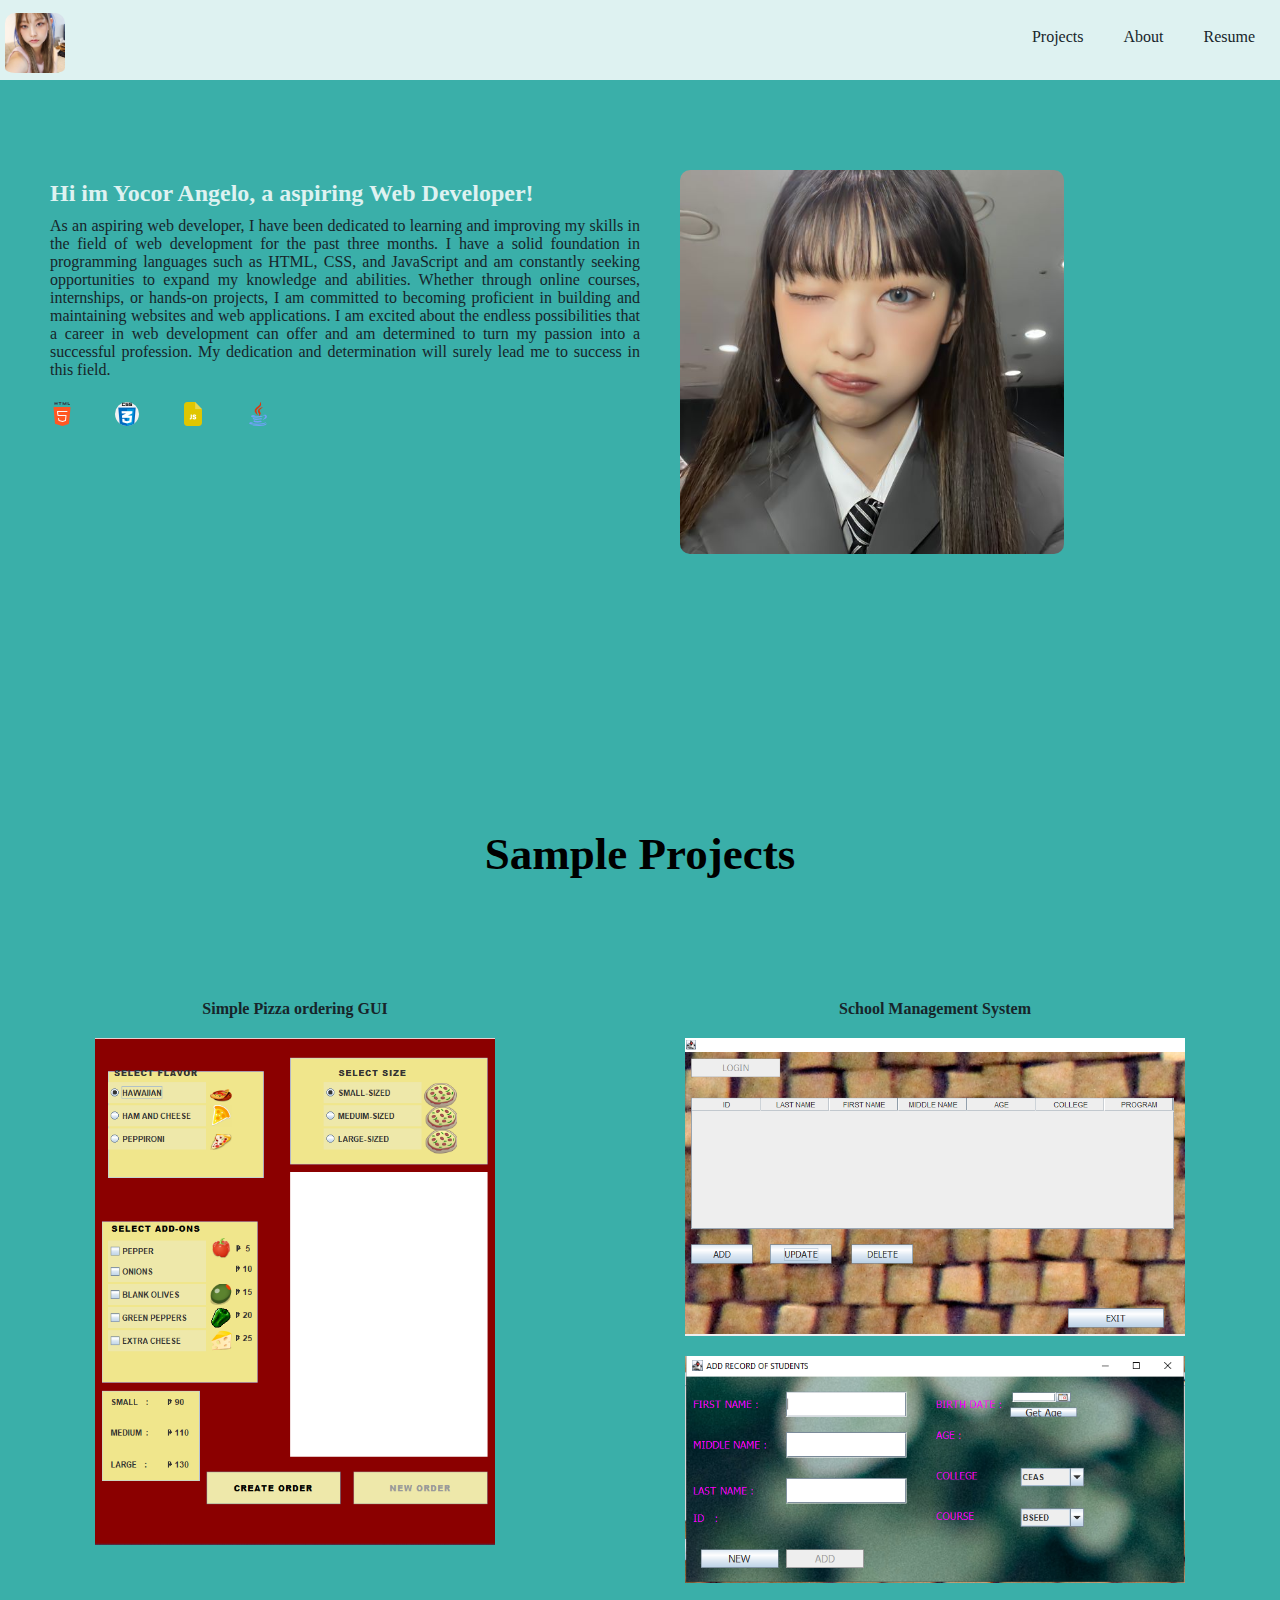
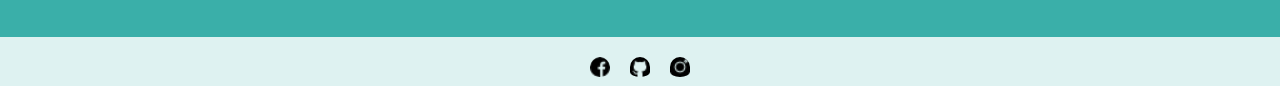
<file: index.html>
<!DOCTYPE html>
<html lang="en">

<head>
  <meta charset="UTF-8">
  <meta http-equiv="X-UA-Compatible" content="IE=edge">
  <meta name="viewport" content="width=device-width, initial-scale=1.0">
  <title>Document</title>
  <link rel="stylesheet" href="style.css">
</head>

<body>
  <header>
    <nav>
      <img src="/img/36e80d4f4644e21cc5507d7ac60f27af.jpg" alt="">
      <div class="nav-links">
        <ul>
          <li><a href="#Projects-main">Projects</a></li>
          <li><a href="#">About</a></li>
          <li><a href="#">Resume</a></li>
        </ul>
      </div>
    </nav>
  </header>
  <main>
    <section>
      <div class="row">
        <div class="col1">
          <h2>Hi im Yocor Angelo, <span>a aspiring Web Developer!</span></h2>
          <p>As an aspiring web developer, I have been dedicated to learning and improving my skills in the field of web
            development for the past three months. I have a solid foundation in programming languages such as HTML, CSS,
            and JavaScript and am constantly seeking opportunities to expand my knowledge and abilities. Whether through
            online courses, internships, or hands-on projects, I am committed to becoming proficient in building and
            maintaining websites and web applications. I am excited about the endless possibilities that a career in web
            development can offer and am determined to turn my passion into a successful profession. My dedication and
            determination will surely lead me to success in this field.</p>
          <div class="skill-container">
            <div><img src="img/html-5.png" alt=""></div>
            <div><img src="img/css.png" alt=""></div>
            <div><img src="img/js-file.png" alt=""></div>
            <div><img src="img/java.png" alt=""></div>
          </div>
        </div>
        <div class="col2">
          <img src="img/hearin main.jpg" alt="a">
        </div>
      </div>
    </section>
    <br>
    <br>
    <br>
    <br>
    <br>
    <br>
    <br>
    <br>
    <br>
    <br>
    <section>
      <h1 id="Projects-main">Sample Projects</h1>
      <div class="row1Proj">
        <div class="col1Proj">
          <h4><a href="https://github.com/Angelo-misuhara/1yrPrelimProject" target="_blank">Simple Pizza ordering
              GUI</a></h4>
          <img src="img/pizaGui.png">
        </div>
        <div class="col2Proj">
          <h4> <a href="https://github.com/Angelo-misuhara/1yrMidtermProject" target="_blank">School Management
              System</a></h4>
          <img src="img/mainStudent.png">
          <img src="img/addStud.png">
        </div>
      </div>
    </section>
  </main>
  <br><br><br>
  <footer>
    <nav>
      <div class="container-footer">
        <div><a href="https://www.facebook.com/angelo.yocor?mibextid=ZbWKwL"><img src="img/facebook.png" alt=""></a>
        </div>
        <div><a href="github.com/Angelo-misuhara"><img src="img/github-sign.png" alt=""></a>
        </div>
        <div><a href="https://www.instagram.com/gel_sr_my/"><img src="img/instagram.png" alt=""></a>
        </div>
    </nav>
  </footer>
</body>
</html>
</file>
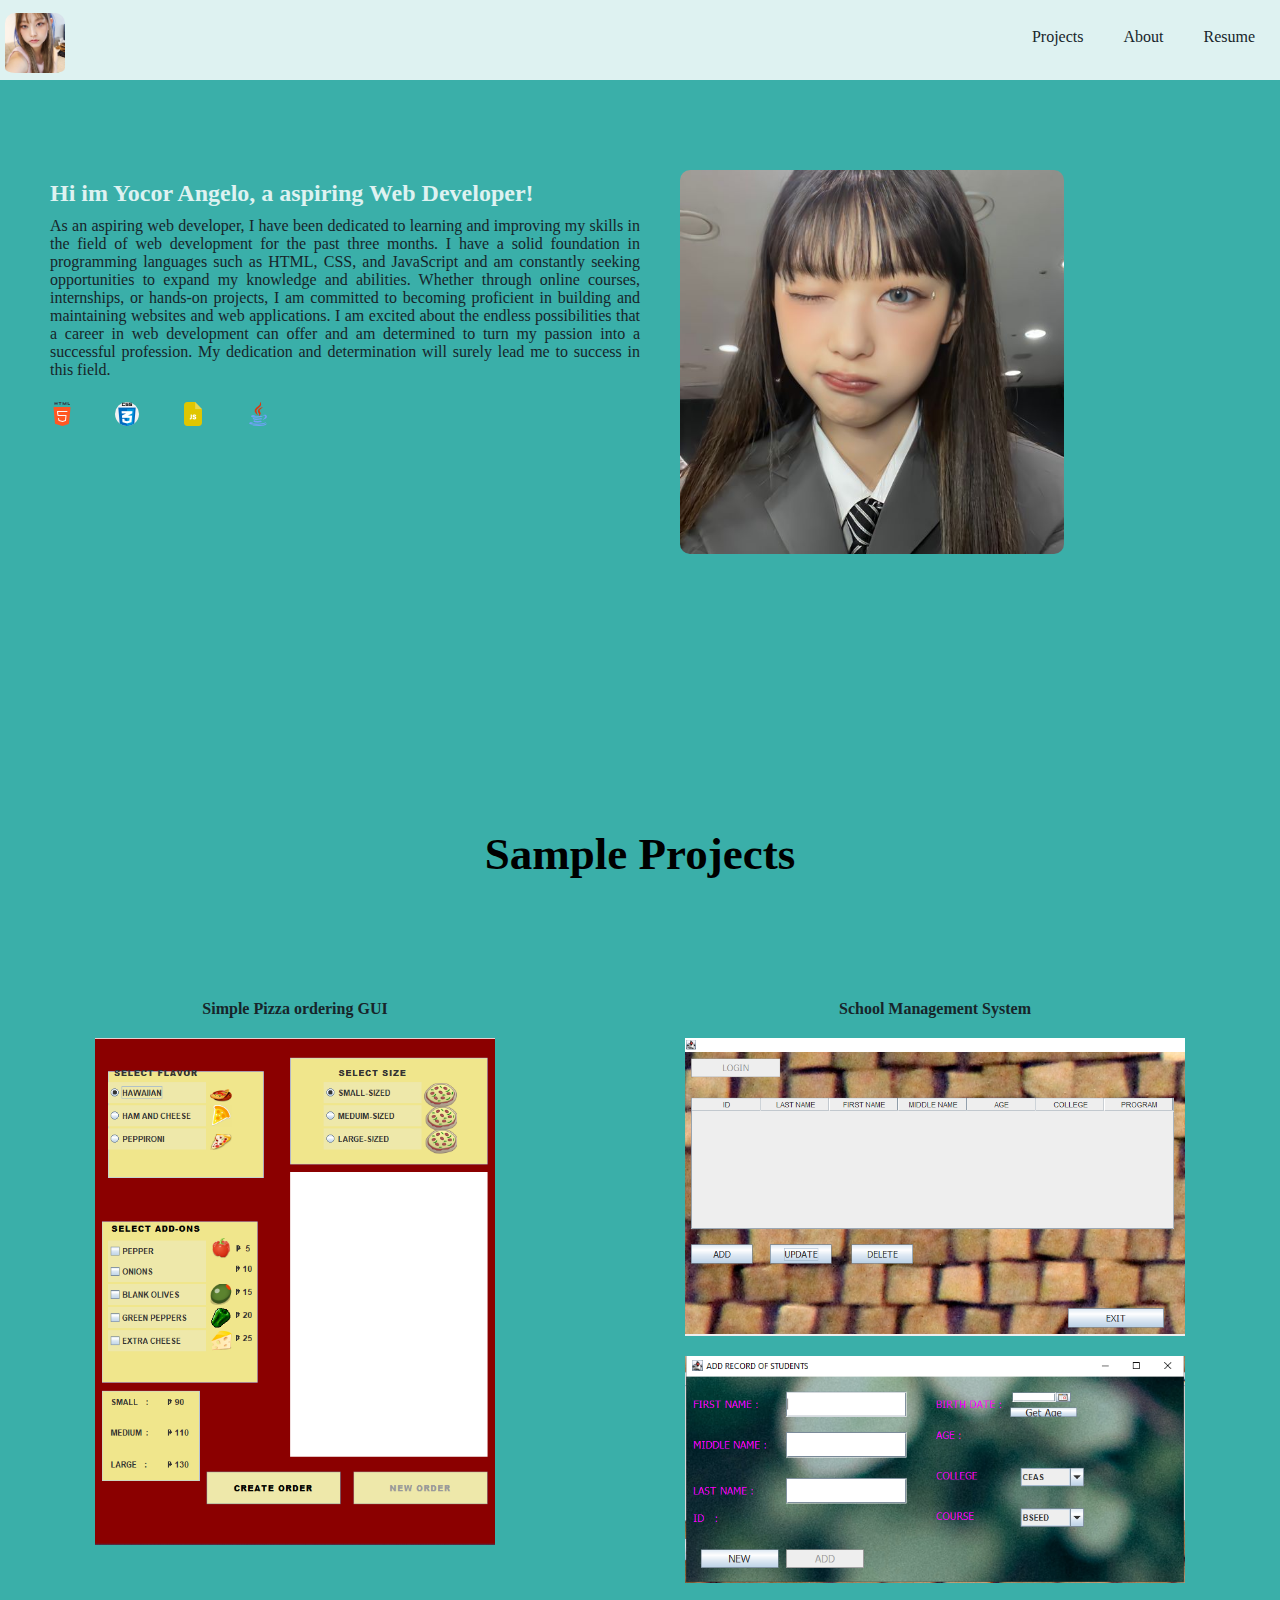
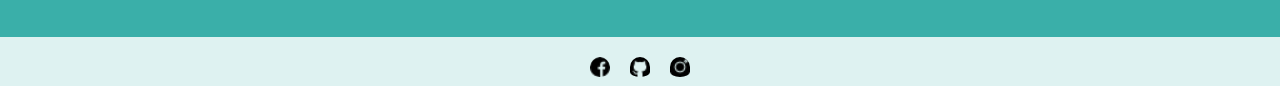
<file: 1/index.html>
<!DOCTYPE html>
<html lang="en">

<head>
  <meta charset="UTF-8">
  <meta http-equiv="X-UA-Compatible" content="IE=edge">
  <meta name="viewport" content="width=device-width, initial-scale=1.0">
  <title>Document</title>
  <link rel="stylesheet" href="style.css">
</head>

<body>
  <header>
    <nav>
      <img src="/img/36e80d4f4644e21cc5507d7ac60f27af.jpg" alt="">
      <div class="nav-links">
        <ul>
          <li><a href="#Projects-main">Projects</a></li>
          <li><a href="#">About</a></li>
          <li><a href="#">Resume</a></li>
        </ul>
      </div>
    </nav>
  </header>
  <main>
    <section>
      <div class="row">
        <div class="col1">
          <h2>Hi im Yocor Angelo, <span>a aspiring Web Developer!</span></h2>
          <p>As an aspiring web developer, I have been dedicated to learning and improving my skills in the field of web
            development for the past three months. I have a solid foundation in programming languages such as HTML, CSS,
            and JavaScript and am constantly seeking opportunities to expand my knowledge and abilities. Whether through
            online courses, internships, or hands-on projects, I am committed to becoming proficient in building and
            maintaining websites and web applications. I am excited about the endless possibilities that a career in web
            development can offer and am determined to turn my passion into a successful profession. My dedication and
            determination will surely lead me to success in this field.</p>
          <div class="skill-container">
            <div><img src="img/html-5.png" alt=""></div>
            <div><img src="img/css.png" alt=""></div>
            <div><img src="img/js-file.png" alt=""></div>
            <div><img src="img/java.png" alt=""></div>
          </div>
        </div>
        <div class="col2">
          <img src="img/hearin main.jpg" alt="a">
        </div>
      </div>
    </section>
    <br>
    <br>
    <br>
    <br>
    <br>
    <br>
    <br>
    <br>
    <br>
    <br>
    <section>
      <h1 id="Projects-main">Sample Projects</h1>
      <div class="row1Proj">
        <div class="col1Proj">
          <h4><a href="https://github.com/Angelo-misuhara/1yrPrelimProject" target="_blank">Simple Pizza ordering
              GUI</a></h4>
          <img src="img/pizaGui.png">
        </div>
        <div class="col2Proj">
          <h4> <a href="https://github.com/Angelo-misuhara/1yrMidtermProject" target="_blank">School Management
              System</a></h4>
          <img src="img/mainStudent.png">
          <img src="img/addStud.png">
        </div>
      </div>
    </section>
  </main>
  <br><br><br>
  <footer>
    <nav>
      <div class="container-footer">
        <div><a href="https://www.facebook.com/angelo.yocor?mibextid=ZbWKwL"><img src="img/facebook.png" alt=""></a>
        </div>
        <div><a href="github.com/Angelo-misuhara"><img src="img/github-sign.png" alt=""></a>
        </div>
        <div><a href="https://www.instagram.com/gel_sr_my/"><img src="img/instagram.png" alt=""></a>
        </div>
    </nav>
  </footer>
</body>
</html>
</file>
<file: style.css>
* {
  padding: 0;
  margin: 0;
  box-sizing: border-box;
  flex-wrap: wrap;
  font-family: Poppins;
}
body {
  background-color: #3aaFA9;
}
header nav {
  display: flex;
  justify-content: space-between;
  padding: 1% 5px;
  padding-bottom: 2px;
  background-color: #def2f1;
  box-sizing: border-box;
  flex-wrap: wrap;
}
.nav-links ul {
  display: flex;
}
nav img {
  width: 60px;
  border-radius: 10px;
  padding-bottom: 5px;
}
.nav-links li {
  margin-left: 10px;
  margin-right: 10px;
  list-style-type: none;
  padding: 15px 10px;
}
.nav-links li a {
  text-decoration: none;
  color: #17252A;
}
.nav-links li a:hover {
  color: whitesmoke;
}
.row {
  display: flex;
  margin: 50px;
}
.col1 {
  flex-basis: 50%;
  padding-top: 50px;
}
.col2 {
  width: 50%;
  padding: 40px;
}
.col2 img {
  width: 30vw;
  border-radius: 10px;
}
.col1 > p {
  margin-top: 10px;
  text-align: justify;
  color: #17252a;
}
.col1 h2{
  color: #def2f1;
}
.skill-container {
  display: flex;
  margin-top: 4%;
  gap: 7%;
}
.row1Proj{
display: flex;
justify-content: space-around;
margin-top: 100px;

}
.col2Proj{
  display: flex;
  flex-direction: column;
}
.col1Proj >img{
  width: 400px;
}
.col2Proj img{
  width: 500px;
}
#Projects-main{
  text-align: center;
  font-size: 5vh;
}
.row1Proj img{
  padding-top: 20px;
  cursor:pointer;
}
.row1Proj  h4{
  text-align: center;
  padding-top: 20px;
}
.row1Proj h4 a{
  text-decoration: none;
  color:#17252A;
}
.row1Proj h4 a:hover{
  color:#def2f1;
}
.container-footer{
display: flex;
justify-content:center;
gap: 20px;
padding-top: 20px;

}
.container-footer img{
  width:20px ;
}
footer nav{
  background-color: #def2f1;
}
</file>
<file: 1/style.css>
* {
  padding: 0;
  margin: 0;
  box-sizing: border-box;
  flex-wrap: wrap;
  font-family: Poppins;
}
body {
  background-color: #3aaFA9;
}
header nav {
  display: flex;
  justify-content: space-between;
  padding: 1% 5px;
  padding-bottom: 2px;
  background-color: #def2f1;
  box-sizing: border-box;
  flex-wrap: wrap;
}
.nav-links ul {
  display: flex;
}
nav img {
  width: 60px;
  border-radius: 10px;
  padding-bottom: 5px;
}
.nav-links li {
  margin-left: 10px;
  margin-right: 10px;
  list-style-type: none;
  padding: 15px 10px;
}
.nav-links li a {
  text-decoration: none;
  color: #17252A;
}
.nav-links li a:hover {
  color: whitesmoke;
}
.row {
  display: flex;
  margin: 50px;
}
.col1 {
  flex-basis: 50%;
  padding-top: 50px;
}
.col2 {
  width: 50%;
  padding: 40px;
}
.col2 img {
  width: 30vw;
  border-radius: 10px;
}
.col1 > p {
  margin-top: 10px;
  text-align: justify;
  color: #17252a;
}
.col1 h2{
  color: #def2f1;
}
.skill-container {
  display: flex;
  margin-top: 4%;
  gap: 7%;
}
.row1Proj{
display: flex;
justify-content: space-around;
margin-top: 100px;

}
.col2Proj{
  display: flex;
  flex-direction: column;
}
.col1Proj >img{
  width: 400px;
}
.col2Proj img{
  width: 500px;
}
#Projects-main{
  text-align: center;
  font-size: 5vh;
}
.row1Proj img{
  padding-top: 20px;
  cursor:pointer;
}
.row1Proj  h4{
  text-align: center;
  padding-top: 20px;
}
.row1Proj h4 a{
  text-decoration: none;
  color:#17252A;
}
.row1Proj h4 a:hover{
  color:#def2f1;
}
.container-footer{
display: flex;
justify-content:center;
gap: 20px;
padding-top: 20px;

}
.container-footer img{
  width:20px ;
}
footer nav{
  background-color: #def2f1;
}
</file>
